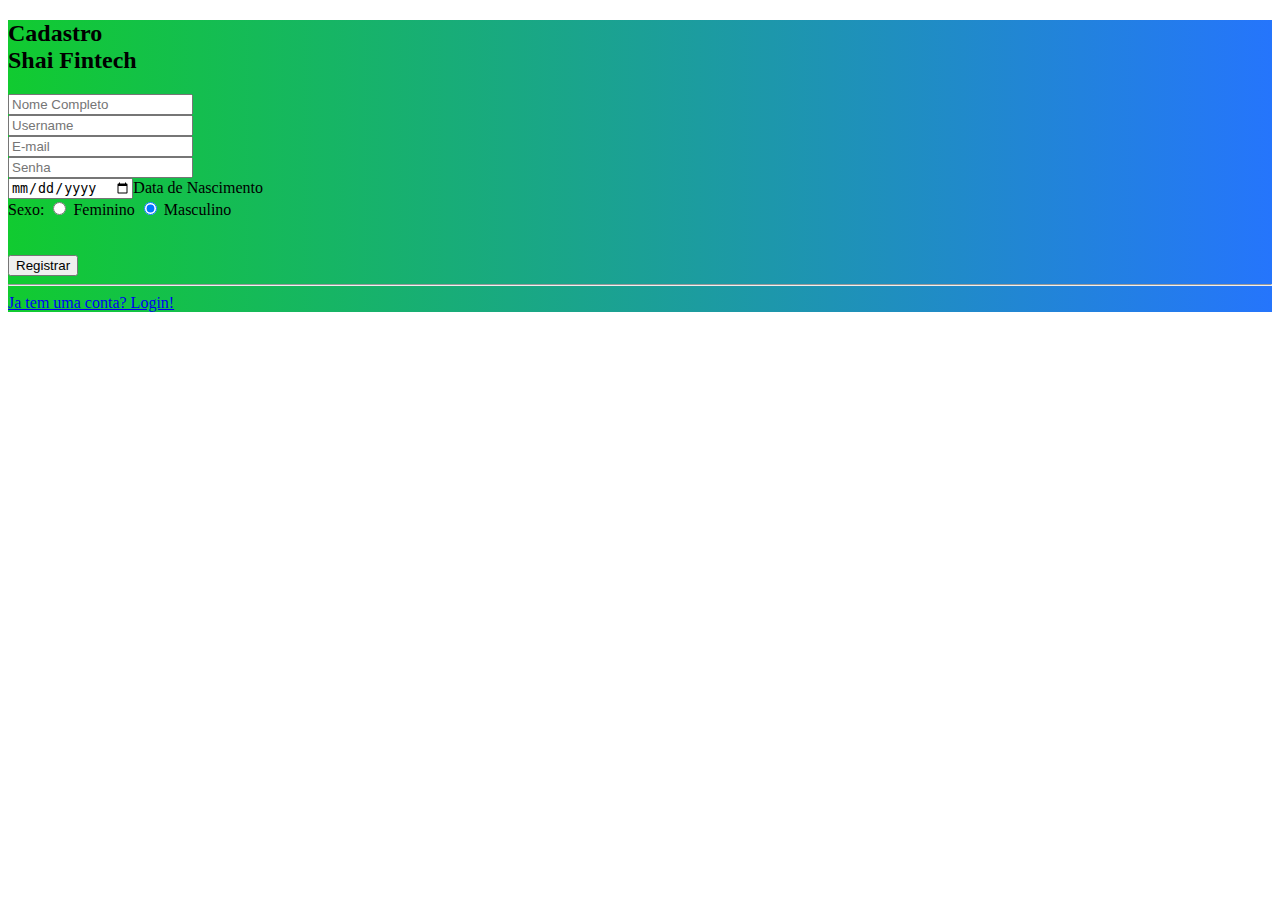
<file: register.html>
<!DOCTYPE html>
<html lang="pt-br">

<head>

  <meta charset="utf-8">
  <meta http-equiv="X-UA-Compatible" content="IE=edge">
  <meta name="viewport" content="width=device-width, initial-scale=1, shrink-to-fit=no">
  <meta name="description" content="">
  <meta name="author" content="Felipe Shai">
  <link href="https://cdn.jsdelivr.net/npm/bootstrap@5.2.2/dist/css/bootstrap.min.css" rel="stylesheet"
    integrity="sha384-Zenh87qX5JnK2Jl0vWa8Ck2rdkQ2Bzep5IDxbcnCeuOxjzrPF/et3URy9Bv1WTRi" crossorigin="anonymous">
  <script src="https://cdn.jsdelivr.net/npm/bootstrap@5.2.2/dist/js/bootstrap.bundle.min.js"
    integrity="sha384-OERcA2EqjJCMA+/3y+gxIOqMEjwtxJY7qPCqsdltbNJuaOe923+mo//f6V8Qbsw3" crossorigin="anonymous">
    </script>

  <title>Shai Fintech - Registrar</title>

  <!-- Fontes -->
  <!-- <link href="vendor/fontawesome-free/css/all.min.css" rel="stylesheet" type="text/css">
  <link href="https://fonts.googleapis.com/css?family=Nunito:200,200i,300,300i,400,400i,600,600i,700,700i,800,800i,900,900i" rel="stylesheet"> -->

  <!-- Estilos-->
  <link href="style.css" rel="stylesheet">
  <link rel="shortcut icon" href="" type="image/x-icon">
</head>

<body class="">


  <section class="vh-100 gradient-custom">
    <div class="row gx-0 d-flex justify-content-center align-items-center h-100">
      <div class="col-12 col-md-8 col-lg-6 col-xl-5">
        <div class="card bg-dark text-white" style="border-radius: 1rem;">
          <div class="card-body p-3 text-center">
            <div class="mb-md-2">
              <h2 class="fw-bold mb-2 text-uppercase">Cadastro<br>Shai Fintech</h2>

              <form class="">
                <div class="container py- h-100">
                  <div class="form-outline form-white mb-4">
                  <!-- NOME COMPLETO, TABELA: T_SIF_USUARIO, ATRIBUTO: nm_usuario; -->
                    <input type="text" id="Nome_Registro" placeholder="Nome Completo" class="form-control form-control-lg" />
                  </div>
                  <!-- USERNAME, TABELA: T_SIF_USUARIO, ATRIBUTO: nm_usuario; -->
                  <div class="form-outline form-white mb-4">
                    <input type="text" id="Nome_Username" placeholder="Username" class="form-control form-control-lg" />
                  </div>
                  <!-- EMAIL, TABELA: T_SIF_USUARIO; ATRIBUTO: tx_emaill;  -->
                  <div class="form-outline form-white mb-4">
                    <input type="email" id="" placeholder="E-mail" class="form-control form-control-lg" />
                  </div>
                  <!-- SENHA, TABELA: T_SIF_USUARIO, ATRIBUTO: tx_senha; -->
                  <div class="form-outline form-white mb-4">
                    <input type="password" id="typeEmailX" placeholder="Senha" class="form-control form-control-lg" />
                  </div>
                  <!-- DATA DE NASCIMENTO, TABELA: T_SIF_USUARIO; ATRIBUTO: dt_nascimento;  -->
                  <div class="form-outline form-white mb-4">
                    <input type="date" id="typeEmailX" placeholder="Data de Nascimento" class="form-control form-control-lg" /><label for="" class="form-label">Data de Nascimento</label>
                  </div>
                  <!-- GÊNERO, TABELA: T_SIF_USUARIO; ATRIBUTO: tp_genero;  -->
                  <div><label for="">Sexo:</label>  
                    <input class="form-check-input" type="radio" name="flexRadioDefault" id="flexRadioDefault1">
                    <label class="form-check-label" for="flexRadioDefault1">Feminino</label>
                    <input class="form-check-input" type="radio" name="flexRadioDefault" id="flexRadioDefault2" checked>
                    <label class="form-check-label" for="flexRadioDefault2">Masculino</label>
                </div>
              </form>
              <br><br>
              <!-- REGISTRA -->
              <button class="btn btn-outline-light btn-lg px-5" type="submit">Registrar</button>
              <hr>
              <div class=""> <a class="small" href="login.html">Ja tem uma conta? Login!</a> </div>
            </div>
          </div>
        </div>
      </div>
    </div>
    </div>
  </section>
</file>
<file: style.css>
/* TELA DE LOGIN + TELA DE REGISTER */
.gradient-custom {
    background: #035723;
    
    /* Para Chrome 10-25, Safari 5.1-6 */
    background: -webkit-linear-gradient(to right, rgb(17, 203, 64), rgba(37, 117, 252, 1));
    
    /* Para Edge, Firefox 16+, Chrome 26+, Opera 12+, Safari 7+ */
    background: linear-gradient(to right, rgb(17, 203, 48), rgba(37, 117, 252, 1))
    }

/* menu */
.menu-header{
    height: 100%;
    padding-top: 15px;
    padding-right: 0px;
    padding-bottom: 15px;
    margin-left: 15px;
    padding: 15px!important;
}

.margem-meio{
    padding: 15px !important;
}

.menu_pagina_principal{
    background: rgba(255, 255, 255, 0.7);    
    text-align: center;
    height: 100%;
    border-radius: 20px;
    position: relative;
}

.icone-home, .icone-perfil-usuario, .icone-de-carteira, .icone-de-configuracao  {
    display: inline-block;
    padding: 25px;
}

.img-thumbnail {
    background-color: rgba(0, 0, 0, 0)!important;
    border: 0px solid!important;
}
.menu_pagina_principal a {
    width: 100%;
    float: left;
}

.menu_pagina_principal a:last-child{
    position: absolute;
    bottom: 0;
    left: 0;
}

/* meio 1° linha*/

.container-sections{
    background: linear-gradient(270deg,rgba(255, 255, 255, 0.719) 108.39%,rgba(255, 255, 255, 0.4) 33.68%);
    border-radius: 20px;
    padding: 15px;
    
}
.padding-especifico-container {
    width: 80%;
    height: 70%!important;
    margin: 15px auto !important;
    float: none !important;

}

.apresentacao{
    background: rgba(255, 255, 255, 0.8);    
    border-radius: 20px;
    padding: 15px;
}

.cabecalho-apresentacao, .cabecalho-frase{
    font-family: 'Inter', sans-serif;
}

/* meio 2° linha */

/* .conteudo-meio{
    margin: 15px;
} */

.section_saldo-atual, .section_receita, .section_despesas{
    background: linear-gradient(270deg,rgba(255, 255, 255, 0.651) 108.39%,rgba(255, 255, 255, 0.4) 33.68%);
    border-radius: 20px;
    padding: 5px;
    margin-bottom: 15px;
    margin-top: 15px;
}

/* meio linha 3 */

.ultimas-entradas-registradas-caixa{
    padding-bottom: 25px;

}

.section_proximas-transacoes, .section_meus-objetivos{
    background: linear-gradient(270deg,rgba(255, 255, 255, 0.651) 108.39%,rgba(255, 255, 255, 0.4) 33.68%);
    border-radius: 20px;
    padding: 5px;
    margin-top: 15px;
    margin-bottom: 30px;
    height: 293px;
}

.title-section{
    font-family: 'Inter', sans-serif;
    font-size: 20px;
    display: inline-block;
    padding-bottom: 15px;
}

.valor-atual {
    font-family: 'Inter', sans-serif;
    font-size: 40px;
    width: 100%;
    display: inline-block;
    padding-bottom: 40px;
}

.icone-status{
    display: inline-block;
    width: 100%;
}

.icone-status img{
    float: right;

}

.icones{
    width: 100%;
    text-align: center;
}

.icones img {
    height: 125px;
    width: auto;
}

.icone-barras, .icone-setas-up, .icone-grafico, .icone-setas-down {
    display: inline-block;
    width: auto;
    height: auto;
}
    
.ultimas-entradas-registradas{
    background: linear-gradient(270deg,rgba(255, 255, 255, 0.651) 108.39%,rgba(255, 255, 255, 0.4) 33.68%);
    border-radius: 20px;
    text-align: center;
    height: 100%;
    font-family: 'Inter', sans-serif;
    font-size: 20px;
    margin-top: 15px;
    margin-right: 15px;
    padding: 15px;


}

footer {
	text-align: center;
    color: aliceblue;
    
}

.background-profile1, .background-profile2{
    background: linear-gradient(270deg,rgba(255, 255, 255, 0.651) 108.39%,rgba(255, 255, 255, 0.4) 33.68%);
    width: 70%;
    padding: 15px;
    border-radius: 20px;
    margin: 15px auto !important;
    float: none !important;
    height: 340px;
}

.background-profile1{
    margin-bottom: 15px;
}

.form-group, .background-profile2{
    
}



.submit-novasenha {
    padding-top: 15px;
    padding-bottom: 15px;
    padding-top: 15px;
}

.submit-apagarconta {
    padding-top: 15px;
    padding-bottom: 15px;
    padding-top: 15px;
}

table.dataTable{clear:both;margin-top:6px !important;margin-bottom:6px !important;max-width:none !important;border-collapse:separate !important;border-spacing:0}table.dataTable td,table.dataTable th{-webkit-box-sizing:content-box;box-sizing:content-box}table.dataTable td.dataTables_empty,table.dataTable th.dataTables_empty{text-align:center}table.dataTable.nowrap th,table.dataTable.nowrap td{white-space:nowrap}div.dataTables_wrapper div.dataTables_length label{font-weight:normal;text-align:left;white-space:nowrap}div.dataTables_wrapper div.dataTables_length select{width:auto;display:inline-block}div.dataTables_wrapper div.dataTables_filter{text-align:right}div.dataTables_wrapper div.dataTables_filter label{font-weight:normal;white-space:nowrap;text-align:left}div.dataTables_wrapper div.dataTables_filter input{margin-left:0.5em;display:inline-block;width:auto}div.dataTables_wrapper div.dataTables_info{padding-top:0.85em;white-space:nowrap}div.dataTables_wrapper div.dataTables_paginate{margin:0;white-space:nowrap;text-align:right}div.dataTables_wrapper div.dataTables_paginate ul.pagination{margin:2px 0;white-space:nowrap;justify-content:flex-end}div.dataTables_wrapper div.dataTables_processing{position:absolute;top:50%;left:50%;width:200px;margin-left:-100px;margin-top:-26px;text-align:center;padding:1em 0}table.dataTable thead>tr>th.sorting_asc,table.dataTable thead>tr>th.sorting_desc,table.dataTable thead>tr>th.sorting,table.dataTable thead>tr>td.sorting_asc,table.dataTable thead>tr>td.sorting_desc,table.dataTable thead>tr>td.sorting{padding-right:30px}table.dataTable thead>tr>th:active,table.dataTable thead>tr>td:active{outline:none}table.dataTable thead .sorting,table.dataTable thead .sorting_asc,table.dataTable thead .sorting_desc,table.dataTable thead .sorting_asc_disabled,table.dataTable thead .sorting_desc_disabled{cursor:pointer;position:relative}table.dataTable thead .sorting:before,table.dataTable thead .sorting:after,table.dataTable thead .sorting_asc:before,table.dataTable thead .sorting_asc:after,table.dataTable thead .sorting_desc:before,table.dataTable thead .sorting_desc:after,table.dataTable thead .sorting_asc_disabled:before,table.dataTable thead .sorting_asc_disabled:after,table.dataTable thead .sorting_desc_disabled:before,table.dataTable thead .sorting_desc_disabled:after{position:absolute;bottom:0.9em;display:block;opacity:0.3}table.dataTable thead .sorting:before,table.dataTable thead .sorting_asc:before,table.dataTable thead .sorting_desc:before,table.dataTable thead .sorting_asc_disabled:before,table.dataTable thead .sorting_desc_disabled:before{right:1em;content:"\2191"}table.dataTable thead .sorting:after,table.dataTable thead .sorting_asc:after,table.dataTable thead .sorting_desc:after,table.dataTable thead .sorting_asc_disabled:after,table.dataTable thead .sorting_desc_disabled:after{right:0.5em;content:"\2193"}table.dataTable thead .sorting_asc:before,table.dataTable thead .sorting_desc:after{opacity:1}table.dataTable thead .sorting_asc_disabled:before,table.dataTable thead .sorting_desc_disabled:after{opacity:0}div.dataTables_scrollHead table.dataTable{margin-bottom:0 !important}div.dataTables_scrollBody table{border-top:none;margin-top:0 !important;margin-bottom:0 !important}div.dataTables_scrollBody table thead .sorting:before,div.dataTables_scrollBody table thead .sorting_asc:before,div.dataTables_scrollBody table thead .sorting_desc:before,div.dataTables_scrollBody table thead .sorting:after,div.dataTables_scrollBody table thead .sorting_asc:after,div.dataTables_scrollBody table thead .sorting_desc:after{display:none}div.dataTables_scrollBody table tbody tr:first-child th,div.dataTables_scrollBody table tbody tr:first-child td{border-top:none}div.dataTables_scrollFoot>.dataTables_scrollFootInner{box-sizing:content-box}div.dataTables_scrollFoot>.dataTables_scrollFootInner>table{margin-top:0 !important;border-top:none}@media screen and (max-width: 767px){div.dataTables_wrapper div.dataTables_length,div.dataTables_wrapper div.dataTables_filter,div.dataTables_wrapper div.dataTables_info,div.dataTables_wrapper div.dataTables_paginate{text-align:center}div.dataTables_wrapper div.dataTables_paginate ul.pagination{justify-content:center !important}}table.dataTable.table-sm>thead>tr>th :not(.sorting_disabled){padding-right:20px}table.dataTable.table-sm .sorting:before,table.dataTable.table-sm .sorting_asc:before,table.dataTable.table-sm .sorting_desc:before{top:5px;right:0.85em}table.dataTable.table-sm .sorting:after,table.dataTable.table-sm .sorting_asc:after,table.dataTable.table-sm .sorting_desc:after{top:5px}table.table-bordered.dataTable{border-right-width:0}table.table-bordered.dataTable th,table.table-bordered.dataTable td{border-left-width:0}table.table-bordered.dataTable th:last-child,table.table-bordered.dataTable th:last-child,table.table-bordered.dataTable td:last-child,table.table-bordered.dataTable td:last-child{border-right-width:1px}table.table-bordered.dataTable tbody th,table.table-bordered.dataTable tbody td{border-bottom-width:0}div.dataTables_scrollHead table.table-bordered{border-bottom-width:0}div.table-responsive>div.dataTables_wrapper>div.row{margin:0}div.table-responsive>div.dataTables_wrapper>div.row>div[class^="col-"]:first-child{padding-left:0}div.table-responsive>div.dataTables_wrapper>div.row>div[class^="col-"]:last-child{padding-right:0}




 @media (max-width:1024px){
    
    .menu_pagina_principal{
        position: relative;
    }
    /* .menu_pagina_principal a  {
        width: 50%;
    } */
    .menu_pagina_principal a:last-child {
        position: relative;
    }
    .menu-header{
        justify-content: center;
    }
    .icone-de-configuracao {
    }
}


@media (max-width:425px) {
    
    .menu_pagina_principal a  {
        width: 50%;
    }
    .ultimas-entradas-registradas {
        margin-left: 15px;

    }
}
    

@media (max-width: 375px) {
    .menu_pagina_principal a  {
        width: 50%;
    }
    .menu_pagina_principal a:last-child {
        position: relative;
        width: 50%;
    }

    @media (max-width:320px){
        .menu_pagina_principal a  {
            width: 50%;
        }
        .menu_pagina_principal a:last-child {
            position: relative;
            width: 50%;
        }
        .menu-header{
            justify-content: center;
        }
    }
}
</file>
